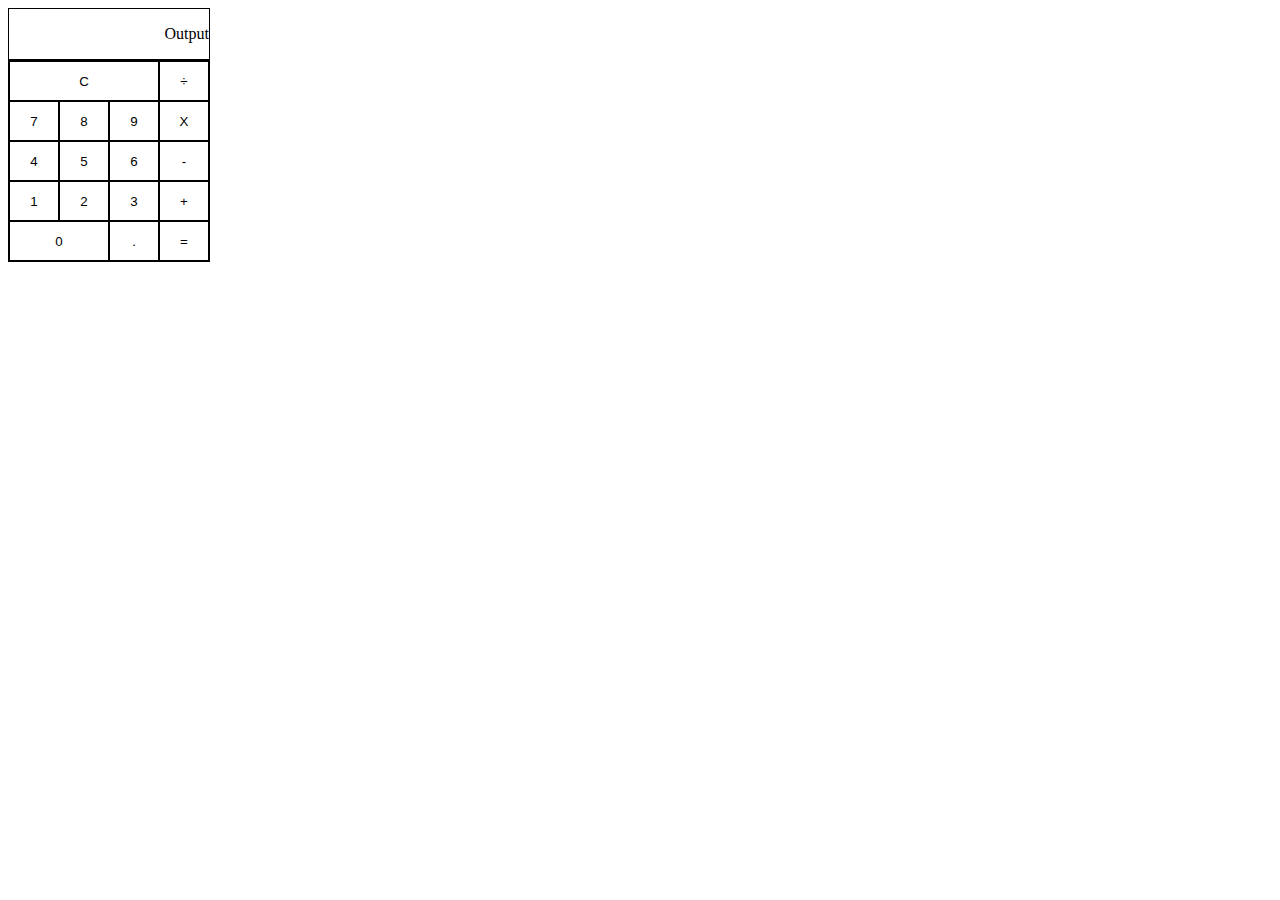
<file: Calculator/calculator.html>
<!DOCTYPE html>
<html lang="en">
<head>
    <meta charset="UTF-8">
    <meta http-equiv="X-UA-Compatible" content="IE=edge">
    <meta name="viewport" content="width=device-width, initial-scale=1.0">
    <link rel="stylesheet" type="text/css" href="calculator.css">

    <title>Document</title>
</head>
<body>
    <div class="calculator">Output</div>
        <div class="buttons">
            <button class="clear">C</button>
            <button class="btn-operator">÷</button>
            <button class="btn-number">7</button>
            <button class="btn-number">8</button>
            <button class="btn-number">9</button>
            <button class="btn-operator">X</button>
            <button class="btn-number">4</button>
            <button class="btn-number">5</button>
            <button class="btn-number">6</button>
            <button class="btn-operator">-</button>
            <button class="btn-number">1</button>
            <button class="btn-number">2</button>
            <button class="btn-number">3</button>
            <button class="btn-operator">+</button>
            <button class="btn-zero">0</button>
            <button class="btn-operator">.</button>
            <button class="btn-operator">=</button>
        </div>

</body>
</html>
</file>
<file: Calculator/calculator.css>
.calculator{
    width: 200px;
    height: 50px;

    display: flex;
    justify-content: flex-end; 
    align-items: center; /*vertically centers text */

    background-color: white;
    border-style: solid;
    border-width: 1px; 
}

.buttons{
    width: 200px;
    height: 200px;
    display: flex;
    flex-wrap: wrap;

    background-color: white;
    border-style: solid;
    border-width: 1px; 
}

.clear{
    width: 150px;
    display: flex;
    justify-content: center;
    align-items: center;

    background-color: white;
    border-style: solid;
    border-width: 1px; 

}

.btn-operator{
    width: 50px;
    display: flex;
    justify-content: center;
    align-items: center;

    background-color: white;
    border-style: solid;
    border-width: 1px; 
    
}

.btn-number{
    width: 50px;

    background-color: white;
    border-style: solid;
    border-width: 1px; 
}

.btn-zero{
    width: 100px;

    background-color: white;
    border-style: solid;
    border-width: 1px; 
}
</file>
